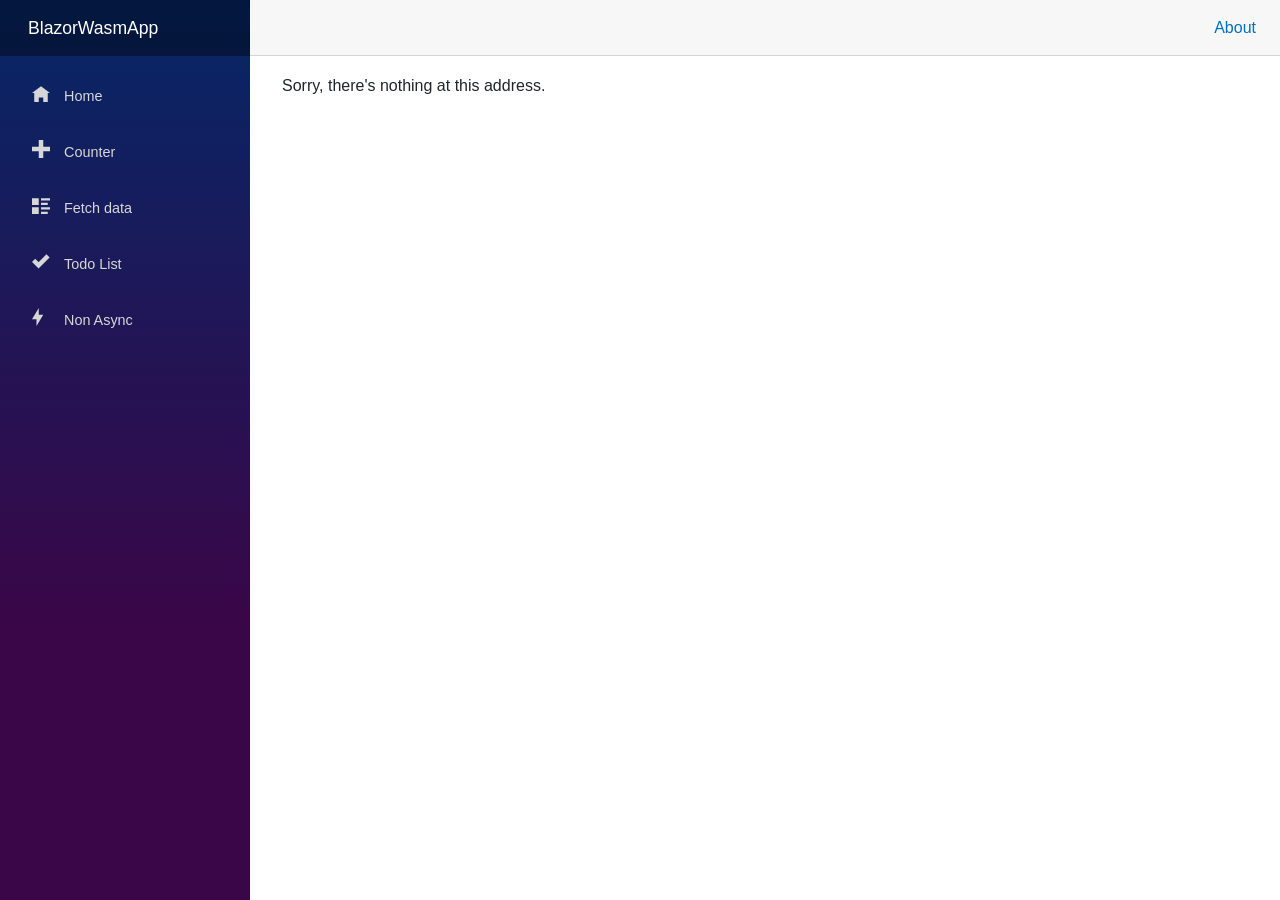
<file: index.html>
<!DOCTYPE html>
<html lang="en">

<head>
    <meta charset="utf-8" />
    <meta name="viewport" content="width=device-width, initial-scale=1.0, maximum-scale=1.0, user-scalable=no" />
    <title>BlazorWasmApp</title>
    <base href="BlazorWasmApp" />
    <link href="css/bootstrap/bootstrap.min.css" rel="stylesheet" />
    <link href="css/app.css" rel="stylesheet" />
    <link href="BlazorWasmApp.styles.css" rel="stylesheet" />
    <link href="manifest.json" rel="manifest" />
    <link rel="apple-touch-icon" sizes="512x512" href="icon-512.png" />
    <link rel="apple-touch-icon" sizes="192x192" href="icon-192.png" />
</head>

<body>
    <div id="app">Loading...</div>

    <div id="blazor-error-ui">
        An unhandled error has occurred.
        <a href="" class="reload">Reload</a>
        <a class="dismiss">🗙</a>
    </div>
    <script src="_framework/blazor.webassembly.js"></script>
    <script>navigator.serviceWorker.register('service-worker.js');</script>
</body>

</html>
</file>
<file: BlazorWasmApp.styles.css>
/* /Shared/MainLayout.razor.rz.scp.css */
.page[b-y55mb42di0] {
    position: relative;
    display: flex;
    flex-direction: column;
}

main[b-y55mb42di0] {
    flex: 1;
}

.sidebar[b-y55mb42di0] {
    background-image: linear-gradient(180deg, rgb(5, 39, 103) 0%, #3a0647 70%);
}

.top-row[b-y55mb42di0] {
    background-color: #f7f7f7;
    border-bottom: 1px solid #d6d5d5;
    justify-content: flex-end;
    height: 3.5rem;
    display: flex;
    align-items: center;
}

    .top-row[b-y55mb42di0]  a, .top-row[b-y55mb42di0]  .btn-link {
        white-space: nowrap;
        margin-left: 1.5rem;
        text-decoration: none;
    }

    .top-row[b-y55mb42di0]  a:hover, .top-row[b-y55mb42di0]  .btn-link:hover {
        text-decoration: underline;
    }

    .top-row[b-y55mb42di0]  a:first-child {
        overflow: hidden;
        text-overflow: ellipsis;
    }

@media (max-width: 640.98px) {
    .top-row:not(.auth)[b-y55mb42di0] {
        display: none;
    }

    .top-row.auth[b-y55mb42di0] {
        justify-content: space-between;
    }

    .top-row[b-y55mb42di0]  a, .top-row[b-y55mb42di0]  .btn-link {
        margin-left: 0;
    }
}

@media (min-width: 641px) {
    .page[b-y55mb42di0] {
        flex-direction: row;
    }

    .sidebar[b-y55mb42di0] {
        width: 250px;
        height: 100vh;
        position: sticky;
        top: 0;
    }

    .top-row[b-y55mb42di0] {
        position: sticky;
        top: 0;
        z-index: 1;
    }

    .top-row.auth[b-y55mb42di0]  a:first-child {
        flex: 1;
        text-align: right;
        width: 0;
    }

    .top-row[b-y55mb42di0], article[b-y55mb42di0] {
        padding-left: 2rem !important;
        padding-right: 1.5rem !important;
    }
}
/* /Shared/NavMenu.razor.rz.scp.css */
.navbar-toggler[b-edaixkawr6] {
    background-color: rgba(255, 255, 255, 0.1);
}

.top-row[b-edaixkawr6] {
    height: 3.5rem;
    background-color: rgba(0,0,0,0.4);
}

.navbar-brand[b-edaixkawr6] {
    font-size: 1.1rem;
}

.oi[b-edaixkawr6] {
    width: 2rem;
    font-size: 1.1rem;
    vertical-align: text-top;
    top: -2px;
}

.nav-item[b-edaixkawr6] {
    font-size: 0.9rem;
    padding-bottom: 0.5rem;
}

    .nav-item:first-of-type[b-edaixkawr6] {
        padding-top: 1rem;
    }

    .nav-item:last-of-type[b-edaixkawr6] {
        padding-bottom: 1rem;
    }

    .nav-item[b-edaixkawr6]  a {
        color: #d7d7d7;
        border-radius: 4px;
        height: 3rem;
        display: flex;
        align-items: center;
        line-height: 3rem;
    }

.nav-item[b-edaixkawr6]  a.active {
    background-color: rgba(255,255,255,0.25);
    color: white;
}

.nav-item[b-edaixkawr6]  a:hover {
    background-color: rgba(255,255,255,0.1);
    color: white;
}

@media (min-width: 641px) {
    .navbar-toggler[b-edaixkawr6] {
        display: none;
    }

    .collapse[b-edaixkawr6] {
        /* Never collapse the sidebar for wide screens */
        display: block;
    }
}
</file>
<file: css/app.css>
﻿@import url('open-iconic/font/css/open-iconic-bootstrap.min.css');

html, body {
    font-family: 'Helvetica Neue', Helvetica, Arial, sans-serif;
}

h1:focus {
    outline: none;
}

a, .btn-link {
    color: #0071c1;
}

.btn-primary {
    color: #fff;
    background-color: #1b6ec2;
    border-color: #1861ac;
}

.content {
    padding-top: 1.1rem;
}

.valid.modified:not([type=checkbox]) {
    outline: 1px solid #26b050;
}

.invalid {
    outline: 1px solid red;
}

.validation-message {
    color: red;
}

#blazor-error-ui {
    background: lightyellow;
    bottom: 0;
    box-shadow: 0 -1px 2px rgba(0, 0, 0, 0.2);
    display: none;
    left: 0;
    padding: 0.6rem 1.25rem 0.7rem 1.25rem;
    position: fixed;
    width: 100%;
    z-index: 1000;
}

    #blazor-error-ui .dismiss {
        cursor: pointer;
        position: absolute;
        right: 0.75rem;
        top: 0.5rem;
    }

.blazor-error-boundary {
    background: url([data-uri]) no-repeat 1rem/1.8rem, #b32121;
    padding: 1rem 1rem 1rem 3.7rem;
    color: white;
}

    .blazor-error-boundary::after {
        content: "An error has occurred."
    }
</file>
